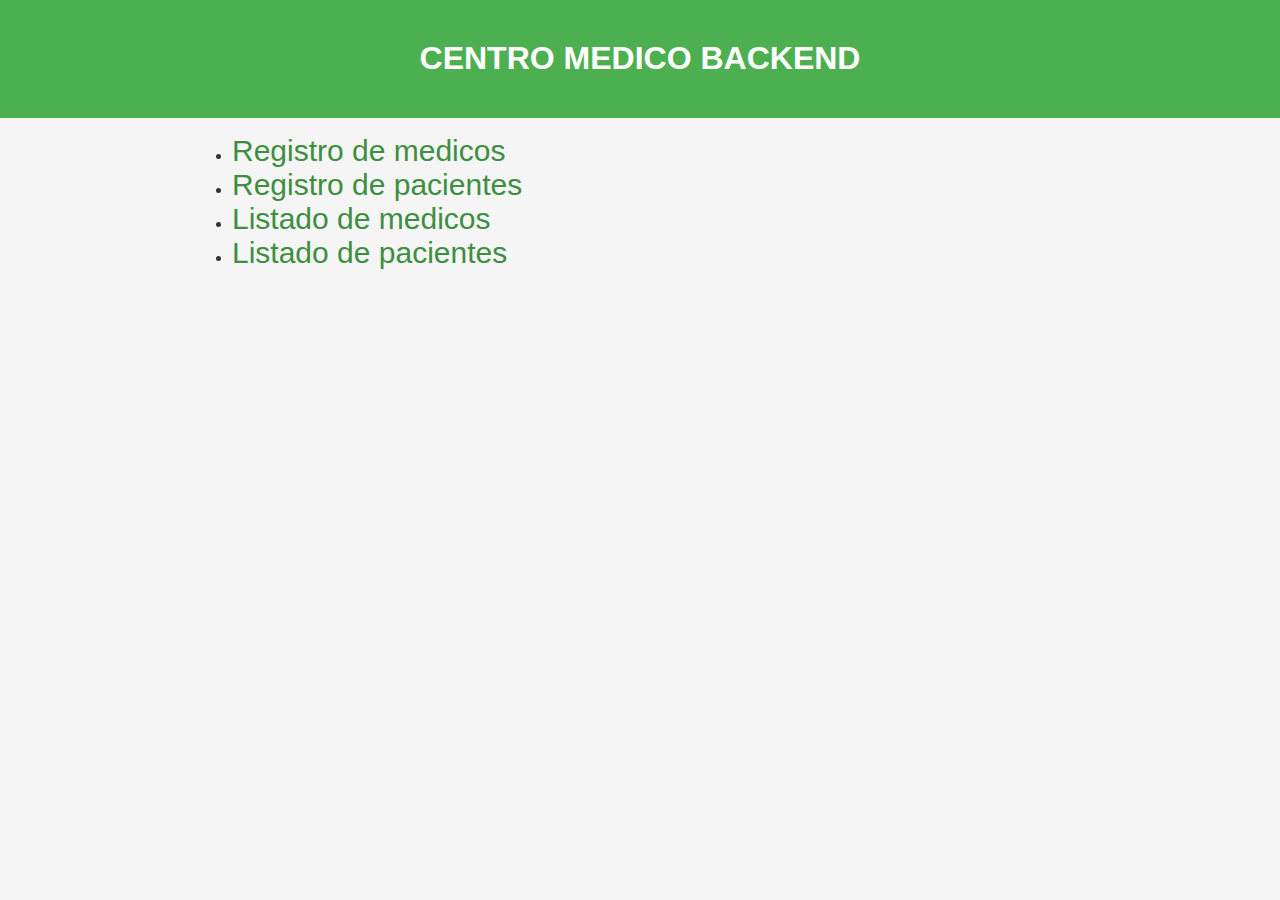
<file: index.html>
<!DOCTYPE html>
<html lang="en">
<head>
    <meta charset="UTF-8">
    <meta http-equiv="X-UA-Compatible" content="IE=edge">
    <meta name="viewport" content="width=device-width, initial-scale=1.0">
    <title>CENTRO MEDICO BACKEND</title>
    <link rel="stylesheet" href="style.css">
</head>
<body>
    <header>
        <h1>CENTRO MEDICO BACKEND</h1>
    </header>
    <main class="listado-container">
        <ul class="listado-servicios">
            <li><a href="registro-medicos.html">Registro de medicos</a></li>
            <li><a href="registro-pacientes.html">Registro de pacientes</a></li>
            <li><a href="listado-medicos.html">Listado de medicos</a></li>
            <li><a href="listado-pacientes.html">Listado de pacientes</a></li>
        </ul>
    </main>
</body>
</html>
</file>
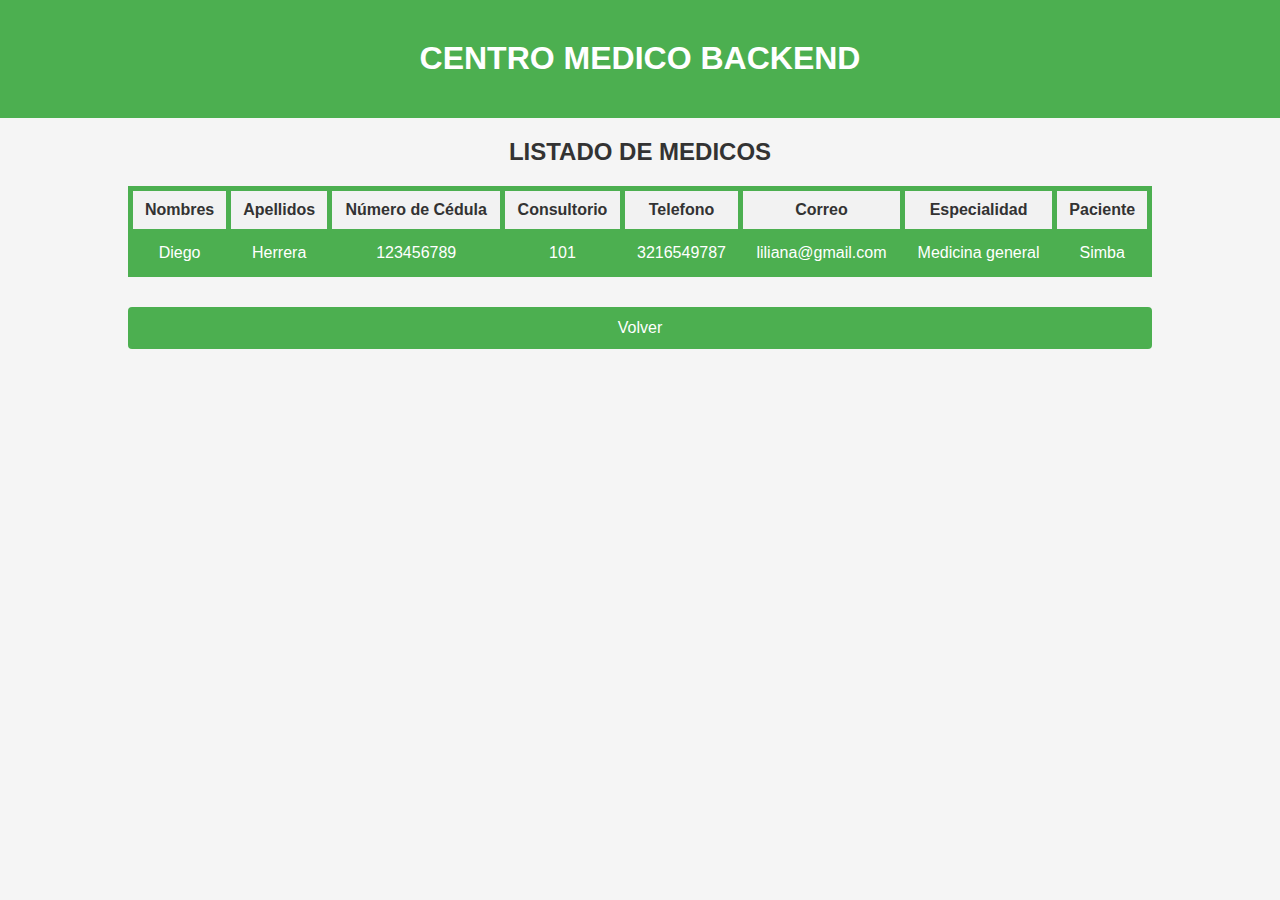
<file: listado-medicos.html>
<!DOCTYPE html>
<html lang="en">
<head>
    <meta charset="UTF-8">
    <meta http-equiv="X-UA-Compatible" content="IE=edge">
    <meta name="viewport" content="width=device-width, initial-scale=1.0">
    <title>CENTRO MEDICO BACKEND</title>
    <link rel="stylesheet" href="style.css">
</head>
<body>
    <header>
        <h1>CENTRO MEDICO BACKEND</h1>
    </header>
    <main class="tabla-container">
        <table id="tabla-medicos">
            <h2>LISTADO DE MEDICOS</h2>
            <thead>
                <tr>
                    <th>Nombres</th>
                    <th>Apellidos</th>
                    <th>Número de Cédula</th>
                    <th>Consultorio</th>
                    <th>Telefono</th>
                    <th>Correo</th>
                    <th>Especialidad</th>
                    <th>Paciente</th>
                </tr>
            </thead>
            <tbody>
                <tr>
                    <td>Diego</td>
                    <td>Herrera</td>
                    <td>123456789</td>
                    <td>101</td>
                    <td>3216549787</td>
                    <td>liliana@gmail.com</td>
                    <td>Medicina general</td>
                    <td>Simba</td>
                </tr>
            </tbody>
        </table>
        <div class="boton-container">
            <a href="index.html"><input type="button" value="Volver"></a>
        </div>
    </main>
</body>
</html>
</file>
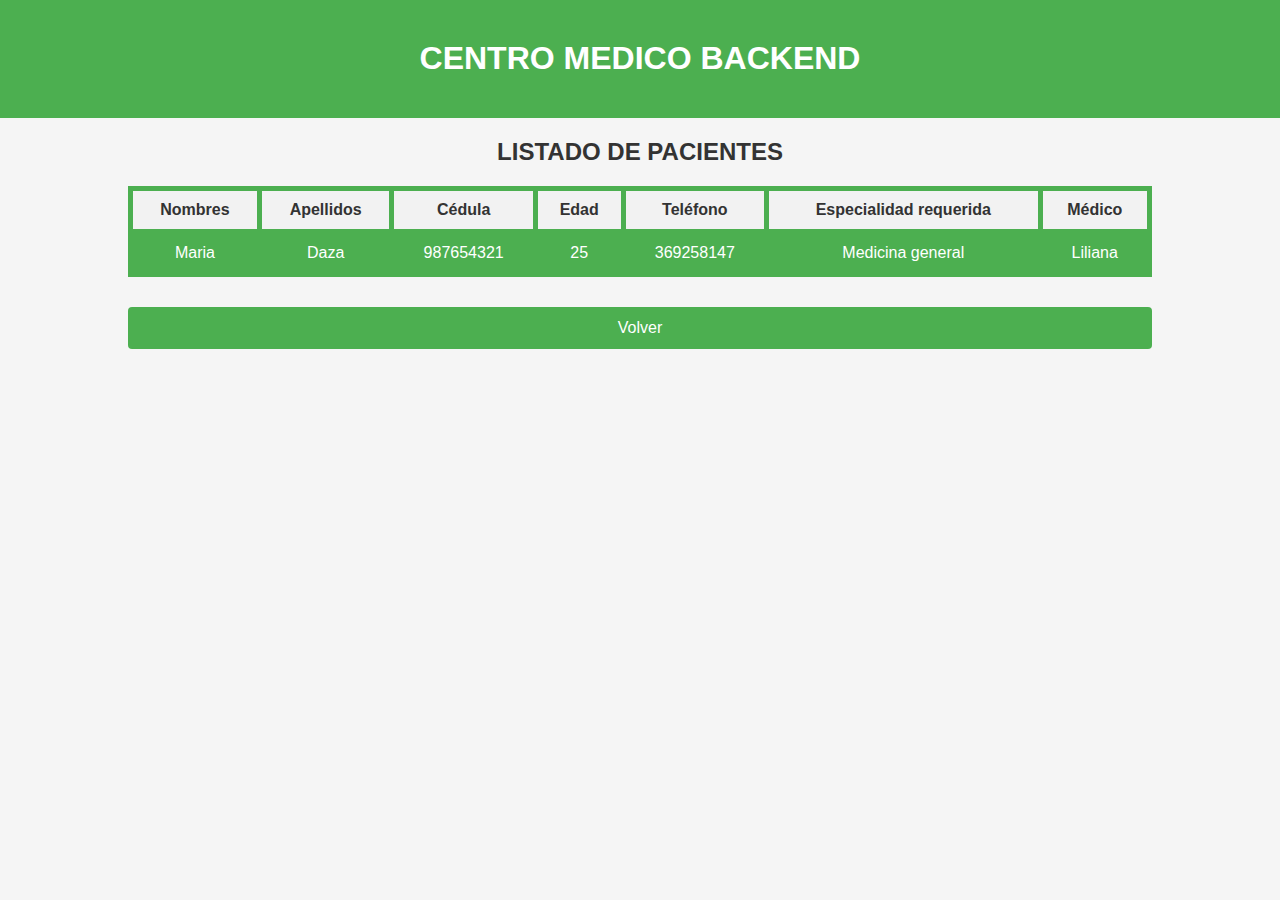
<file: listado-pacientes.html>
<!DOCTYPE html>
<html lang="en">
<head>
    <meta charset="UTF-8">
    <meta http-equiv="X-UA-Compatible" content="IE=edge">
    <meta name="viewport" content="width=device-width, initial-scale=1.0">
    <title>CENTRO MEDICO BACKEND</title>
    <link rel="stylesheet" href="style.css">
</head>
<body>
    <header>
        <h1>CENTRO MEDICO BACKEND</h1>
    </header>
    <main class="tabla-container">
        <table id="tabla-pacientes">
            <h2>LISTADO DE PACIENTES</h2>
            <thead>
                <tr>
                    <th>Nombres</th>
                    <th>Apellidos</th>
                    <th>Cédula</th>
                    <th>Edad</th>
                    <th>Teléfono</th>
                    <th>Especialidad requerida</th>
                    <th>Médico</th>
                </tr>
            </thead>
            <tbody>
                <tr>
                    <td>Maria</td>
                    <td>Daza</td>
                    <td>987654321</td>
                    <td>25</td>
                    <td>369258147</td>
                    <td>Medicina general</ts>
                    <td>Liliana</td>
                </tr>
            </tbody>
        </table>
        <div class="boton-container">
            <a href="index.html"><input type="button" value="Volver"></a>
        </div>
    </main>
</body>
</html>
</file>
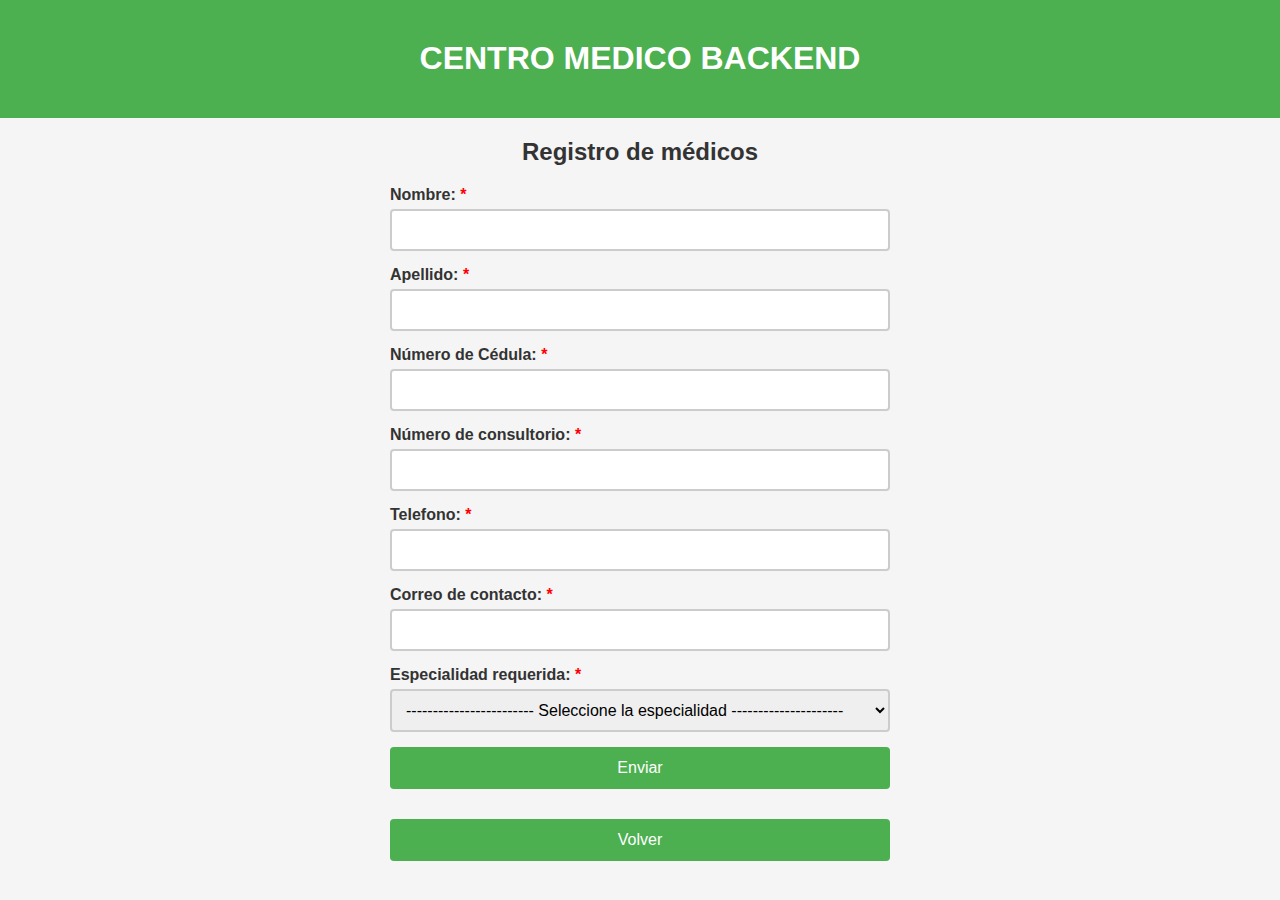
<file: registro-medicos.html>
<!DOCTYPE html>
<html lang="en">
<head>
    <meta charset="UTF-8">
    <meta http-equiv="X-UA-Compatible" content="IE=edge">
    <meta name="viewport" content="width=device-width, initial-scale=1.0">
    <title>CENTRO MEDICO BACKEND</title>
    <link rel="stylesheet" href="style.css">
</head>
<body>
    <header>
        <h1>CENTRO MEDICO BACKEND</h1>
    </header>
    <main>
        <form id="registro-medicos-form">
            <h2>Registro de médicos</h2>
            <label for="nombre">Nombre:<span> *</span></label>
            <input type="text" id="nombre" name="nombre" required>
            <label for="apellido">Apellido:<span> *</span></label>
            <input type="text" id="apellido" name="apellido" required>
            <label for="cedula">Número de Cédula:<span> *</span></label>
            <input type="number" id="cedula" name="cedula" required>
            <label for="consultorio">Número de consultorio:<span> *</span></label>
            <input type="number" id="consultorio" name="consultorio" required>
            <label for="telefono">Telefono:<span> *</span></label>
            <input type="tel" id="telefono" name="telefono" required>
            <label for="correo">Correo de contacto:<span> *</span></label>
            <input type="email" id="correo" name="correo" required>
            <label for="especialidad">Especialidad requerida:<span> *</span></label>
            <select id="especialidad" name="especialidad">
                <option value="">------------------------  Seleccione la especialidad  ---------------------</option>
                <option value="Medicina general">Medicina general</option>
                <option value="Cardiología">Cardiología</option>
                <option value="Medicina interna">Medicina interna</option>
                <option value="Dermatología">Dermatología</option>
                <option value="Rehabilitación física">Rehabilitación física</option>
                <option value="Psicología">Psicología</option>
                <option value="Odontología">Odontología</option>
                <option value="Radiología">Radiología</option>
            </select>
            <input type="submit" value="Enviar">
        </form>
        <div class="boton-container">
            <a href="index.html"><input type="button" value="Volver"></a>
        </div>
    </main>
</body>
</html>
</file>
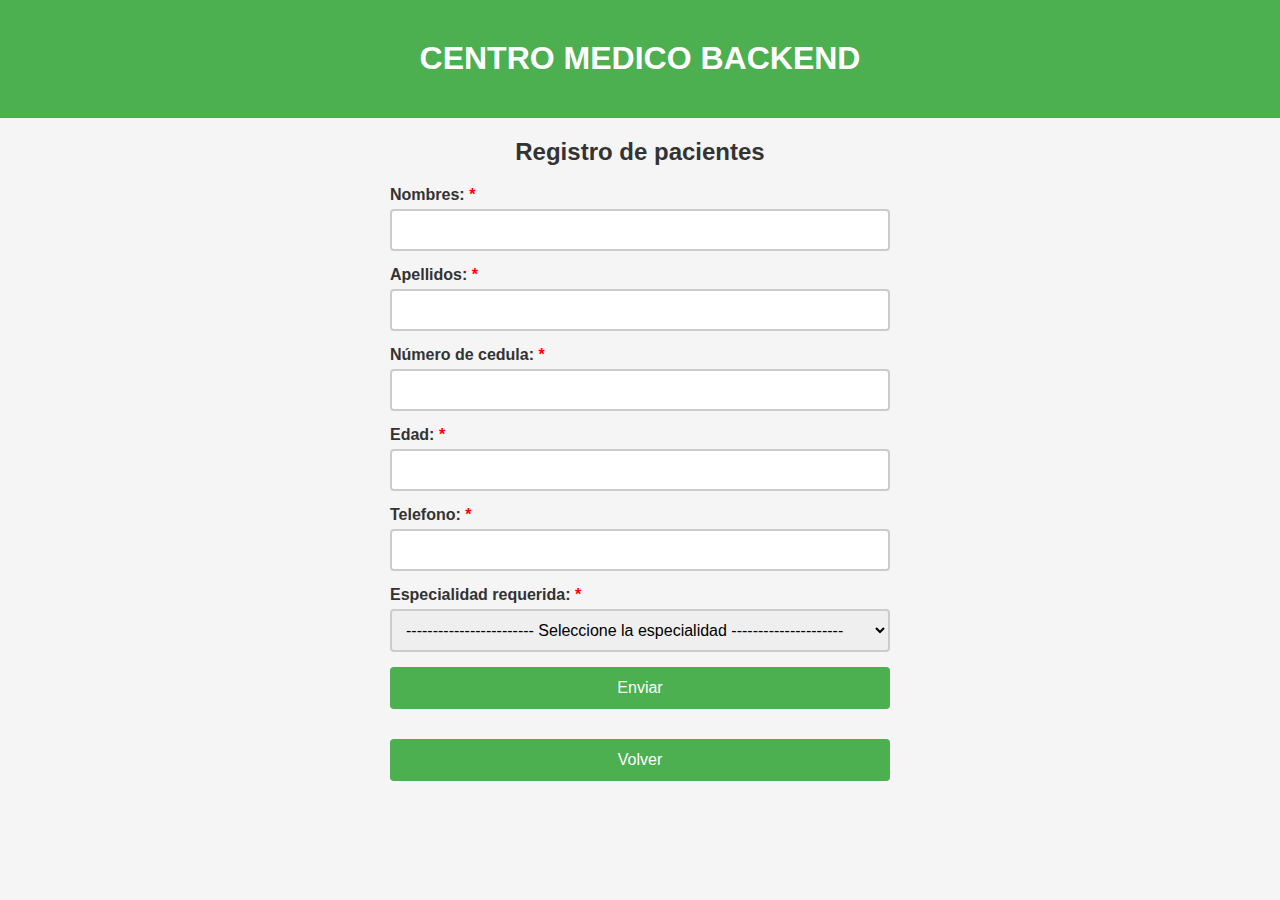
<file: registro-pacientes.html>
<!DOCTYPE html>
<html lang="en">
<head>
    <meta charset="UTF-8">
    <meta http-equiv="X-UA-Compatible" content="IE=edge">
    <meta name="viewport" content="width=device-width, initial-scale=1.0">
    <title>CENTRO MEDICO BACKEND</title>
    <link rel="stylesheet" href="style.css">
</head>
<body>
    <header>
        <h1>CENTRO MEDICO BACKEND</h1>
    </header>
    <main>
        <form id="registro-pacientes-form">
            <h2>Registro de pacientes</h2>
            <label for="nombres">Nombres:<span> *</span></label>
            <input type="text" id="nombres" name="nombres" required>
            <label for="apellidos">Apellidos:<span> *</span></label>
            <input type="text" id="apellidos" name="apellidos" required>
            <label for="cedula">Número de cedula:<span> *</span></label>
            <input type="number" id="cedula" name="cedula" required>
            <label for="edad">Edad:<span> *</span></label>
            <input type="number" id="edad" name="edad" required>
            <label for="telefono">Telefono:<span> *</span></label>
            <input type="tel" id="telefono" name="telefono" required>
            <label for="especialidad">Especialidad requerida:<span> *</span></label>
            <select id="especialidad" name="especialidad">
                <option value="">------------------------  Seleccione la especialidad  ---------------------</option>
                <option value="Medicina general">Medicina general</option>
                <option value="Cardiología">Cardiología</option>
                <option value="Medicina interna">Medicina interna</option>
                <option value="Dermatología">Dermatología</option>
                <option value="Rehabilitación física">Rehabilitación física</option>
                <option value="Psicología">Psicología</option>
                <option value="Odontología">Odontología</option>
                <option value="Radiología">Radiología</option>
            </select>
            <input type="submit" value="Enviar">
        </form>
        <div class="boton-container">
            <a href="index.html"><input type="button" value="Volver"></a>
        </div>
    </main>
</body>

</html>
</file>
<file: style.css>
/* Estilos CSS para el formulario */
body {
    font-family: Arial, sans-serif;
    background-color: #f5f5f5;
    color: #333;
    margin: 0;
    padding: 0;
}

header {
    background-color: #4CAF50;
    color: #fff;
    padding: 20px;
}

h1,
h2 {
    margin-top: 20px;
    text-align: center;
}

main {
    max-width: 500px;
    margin: auto;
}

label {
    display: block;
    margin-bottom: 5px;
    font-weight: bold;
}

input,
select {
    display: block;
    width: 100%;
    margin-bottom: 15px;
    padding: 10px;
    border: 2px solid #ccc;
    border-radius: 4px;
    font-size: 16px;
    font-family: sans-serif;
    box-sizing: border-box;
}

input[type="submit"],
input[type="button"] {
    background-color: #4CAF50;
    color: white;
    border: none;
    border-radius: 4px;
    cursor: pointer;
    padding: 12px 20px;
    font-size: 16px;
    font-family: sans-serif;
    transition: background-color 0.3s ease;
}

input[type="submit"]:hover {
    background-color: #3e8e41;
}

span {
    color: red;
}

/* Estilos CSS para las tablas */
table {
    border-collapse: collapse;
    width: 100%;
    font-size: 16px;
    font-family: sans-serif;
}

th,
td {
    padding: 10px;
    text-align: center;
    border: 5px solid #4CAF50;
    background-color: #4CAF50;


}

td {
    color: #fff;
}

th {
    background-color: #f2f2f2;
    font-weight: bold;
}

.tabla-container {
    max-width: 80%;
}
.listado-container {
    max-width: 70%;
}
.boton-container {
    margin-block: 30px;
}
a{
    text-decoration: none;
}
.listado-servicios a {
    color: #3e8e41;
    font-size: 30px;
}

.listado-servicios li::marker {
    content: 🐾;
}
</file>
